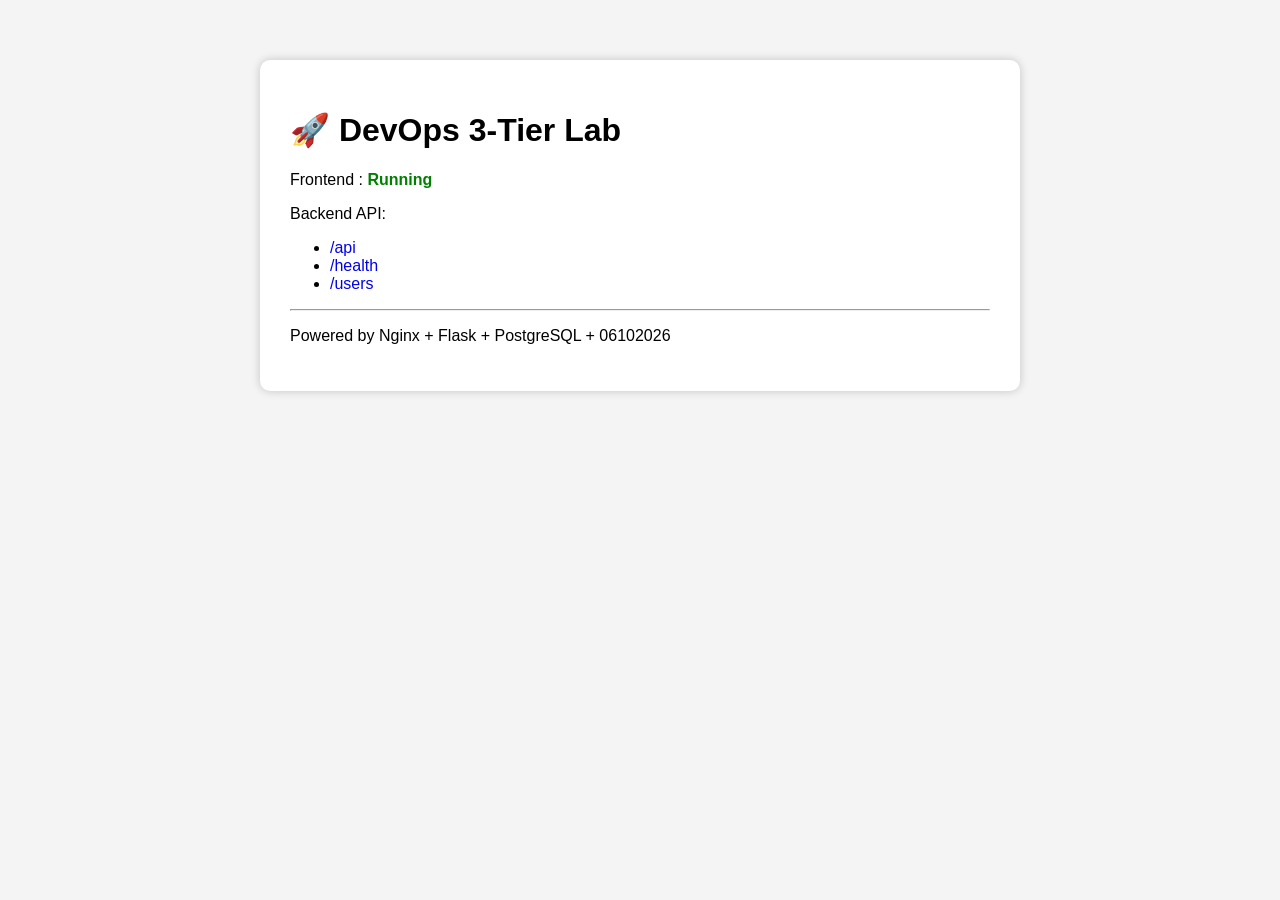
<file: frontend/html/index.html>
<!DOCTYPE html>
<html lang="en">

<head>
    <meta charset="UTF-8">
    <title>DevOps 3-Tier Lab</title>
    <link rel="stylesheet" href="style.css">
</head>

<body>

<div class="container">

    <h1>🚀 DevOps 3-Tier Lab</h1>

    <p>Frontend : <span class="ok">Running</span></p>

    <p>Backend API:</p>

    <ul>
        <li><a href="/api">/api</a></li>
        <li><a href="/health">/health</a></li>
        <li><a href="/users">/users</a></li>
    </ul>

    <hr>

    <p>Powered by Nginx + Flask + PostgreSQL + 06102026</p>

</div>

</body>
</html>
</file>
<file: frontend/html/style.css>
body{
    font-family: Arial, Helvetica, sans-serif;
    background:#f4f4f4;
}

.container{

    width:700px;
    margin:60px auto;
    background:white;
    padding:30px;
    border-radius:10px;
    box-shadow:0 0 10px rgba(0,0,0,.2);

}

.ok{

    color:green;
    font-weight:bold;

}

a{

    text-decoration:none;

}

a:hover{

    color:red;

}
</file>
